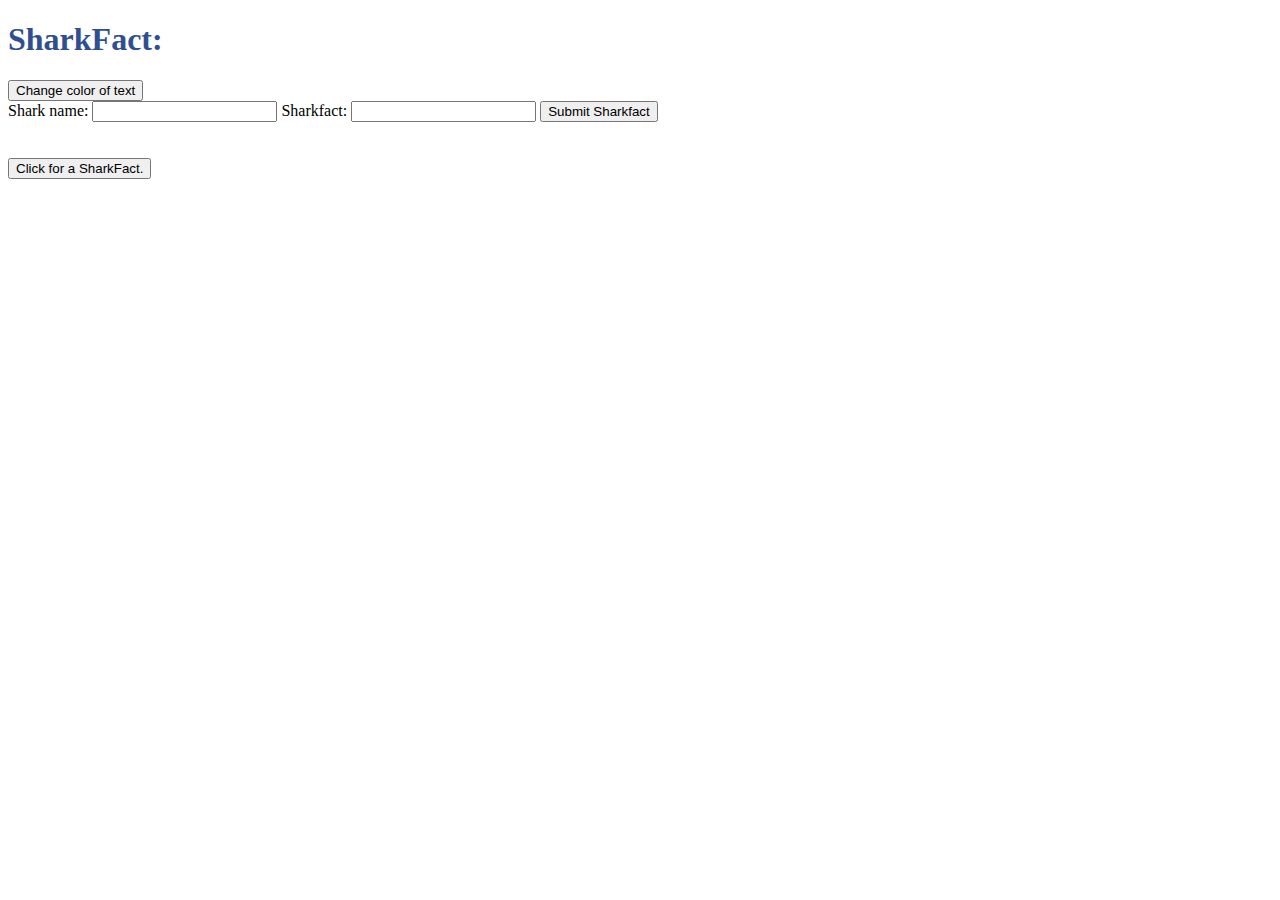
<file: index.html>
<!doctype html>
<html lang="en">

<head>
    <title>Title</title>
    <!-- Required meta tags -->
    <meta charset="utf-8">
    <meta name="viewport" content="width=device-width, initial-scale=1, shrink-to-fit=no">
    <!-- stylesheet line connects css-->
    <link rel="stylesheet" href="/static/css/main.css">

    <!--script tag connects js - rememeber the defer keyword-->
    <script src="static/JS/dom.js" defer></script>
    <!-- defer tell html file to not load script until u loaded the DOM -->
    <!-- otherwise we will just have JS stuff that doesnt work the way we intended to-->
</head>

<body>
    <h1 id="header">Hello</h1>
    <button id="color-button">Change color of text</button>
    <br>
    <form name="testform" id="sharkform">
        <label for="shark-name">Shark name:</label>
        <input type="text" name="shark-name" id="shark-name">

        <label for="shark-fact">Sharkfact:</label>
        <input type="text" name="'shark-fact" id="'shark-fact">

        <button type="submit" id="submitButton">Submit Sharkfact</button>
    </form>
    <br><br>
</body>

</html>
</file>
<file: static/css/main.css>
h1 {
    color: rgb(48, 79, 145);
}

.color-change {
    color: green;
}

.color-change-two {
    color: red;
}

.container {  display: grid;
    grid-template-columns: 1fr 1fr;
    grid-template-rows: 75px 50px 2fr;
    grid-auto-columns: 1fr;
    gap: 5px 5px;
    grid-auto-flow: row;
    grid-template-areas:
      "header welcome"
      "form form"
      "fact fact";
  }
  
  .header { grid-area: header; }
  
  .welcome { grid-area: welcome; }
  
  .form { grid-area: form; }
  
  .fact { grid-area: fact; }
</file>
